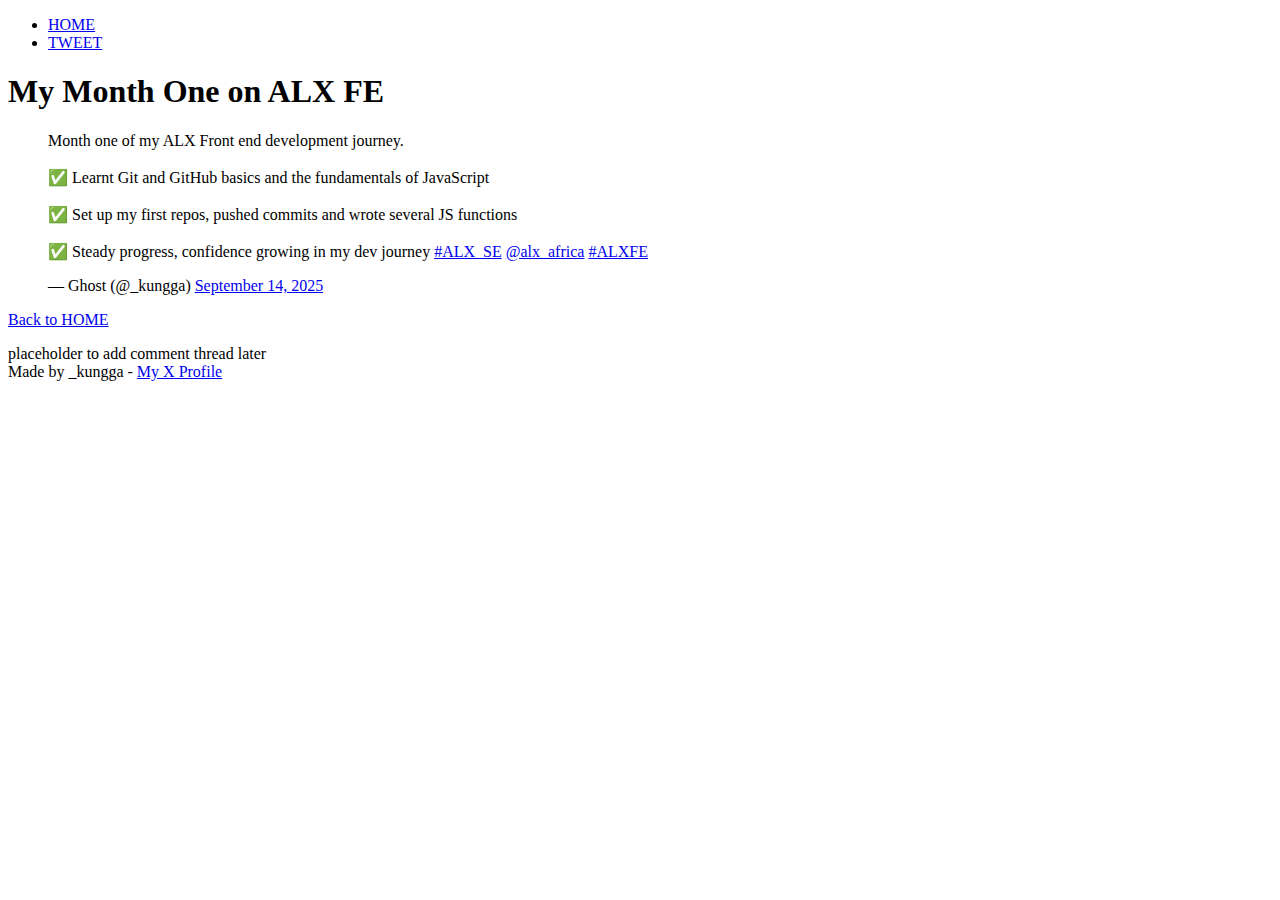
<file: css_basic/tweets.html>
<!DOCTYPE html>
<html lang="en">
  <head>
    <meta charset="UTF-8" />
    <meta name="viewport" content="width=device-width, initial-scale=1.0" />
    <title>EMBED TWITTER</title>
  </head>
  <body>
    <header>
      <ul>
        <li><a href="index.html">HOME</a></li>
        <li><a href="tweets.html">TWEET</a></li>
      </ul>
    </header>

    <main>
      <article>
        <h1>My Month One on ALX FE</h1>

        <!-- Proper embedded tweet -->
        <blockquote class="twitter-tweet">
          <p lang="en" dir="ltr">
            Month one of my ALX Front end development journey.<br><br>
            ✅ Learnt Git and GitHub basics and the fundamentals of JavaScript<br><br>
            ✅ Set up my first repos, pushed commits and wrote several JS functions<br><br>
            ✅ Steady progress, confidence growing in my dev journey
            <a href="https://twitter.com/hashtag/ALX_SE?src=hash&amp;ref_src=twsrc%5Etfw">#ALX_SE</a>
            <a href="https://twitter.com/alx_africa?ref_src=twsrc%5Etfw">@alx_africa</a>
            <a href="https://twitter.com/hashtag/ALXFE?src=hash&amp;ref_src=twsrc%5Etfw">#ALXFE</a>
          </p>
          &mdash; Ghost (@_kungga)
          <a href="https://twitter.com/_kungga/status/1967355006023352725?ref_src=twsrc%5Etfw">
            September 14, 2025
          </a>
        </blockquote>
        <script async src="https://platform.twitter.com/widgets.js" charset="utf-8"></script>

        <p><a href="index.html">Back to HOME</a></p>
      </article>

      <aside>
        placeholder to add comment thread later
      </aside>
    </main>

    <footer>
      Made by _kungga - <a href="https://x.com/_kungga" target="_blank">My X Profile</a>
    </footer>
  </body>
</html>
</file>
